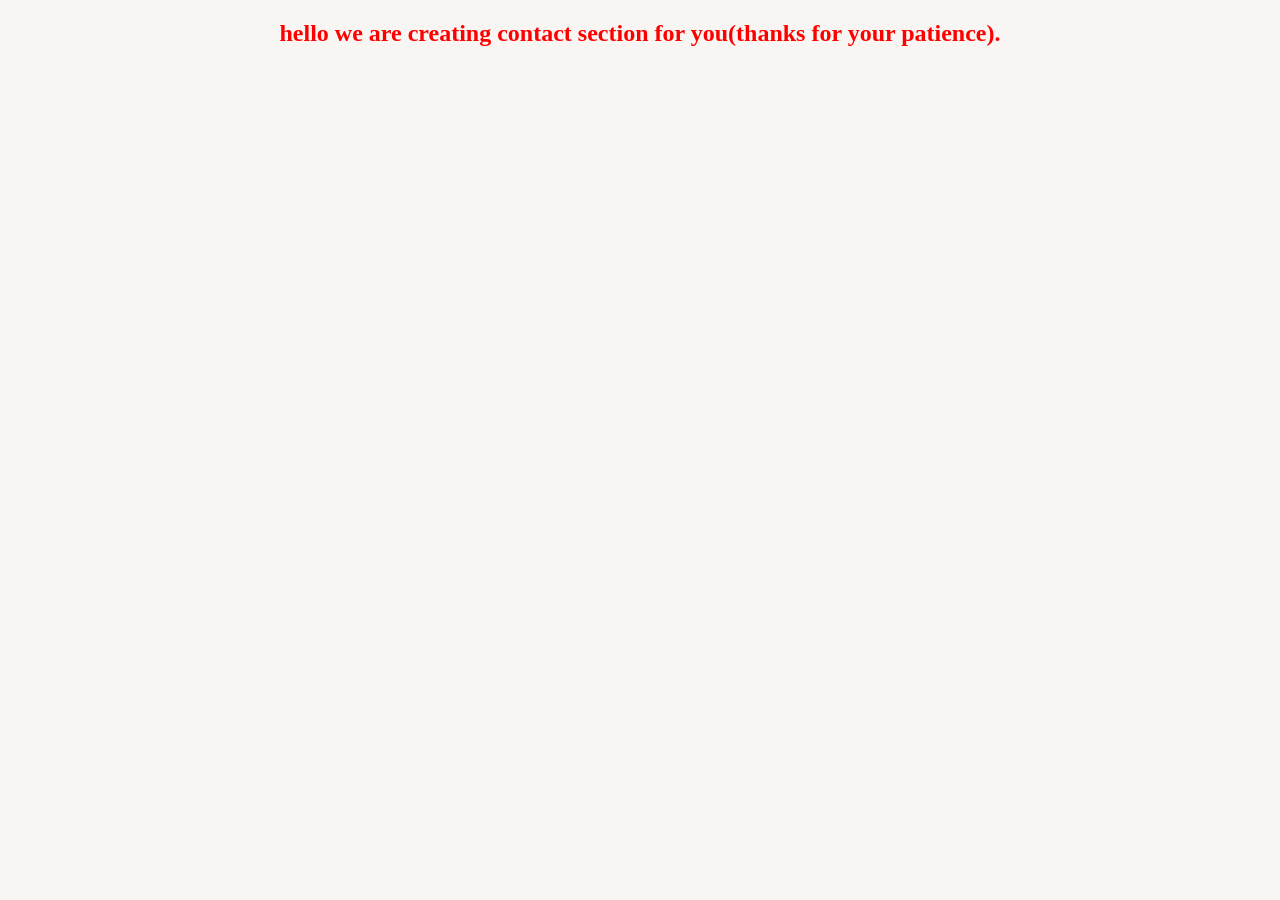
<file: contact.html>
<!DOCTYPE html>
<html lang="en">
<head>
    <meta charset="UTF-8">
    <meta name="viewport" content="width=device-width, initial-scale=1.0">
    <title>contact page</title>
    <link rel="stylesheet" href="contact.css">
</head>
<body>

    <div class="contact">
        <h2>hello we are creating contact section for you(thanks for your patience).</h2>
    </div>
    
</body>
</html>
</file>
<file: contact.css>
body {
  background-color: #f9f5f2;
  color: red;
  text-align:center;
}
</file>
